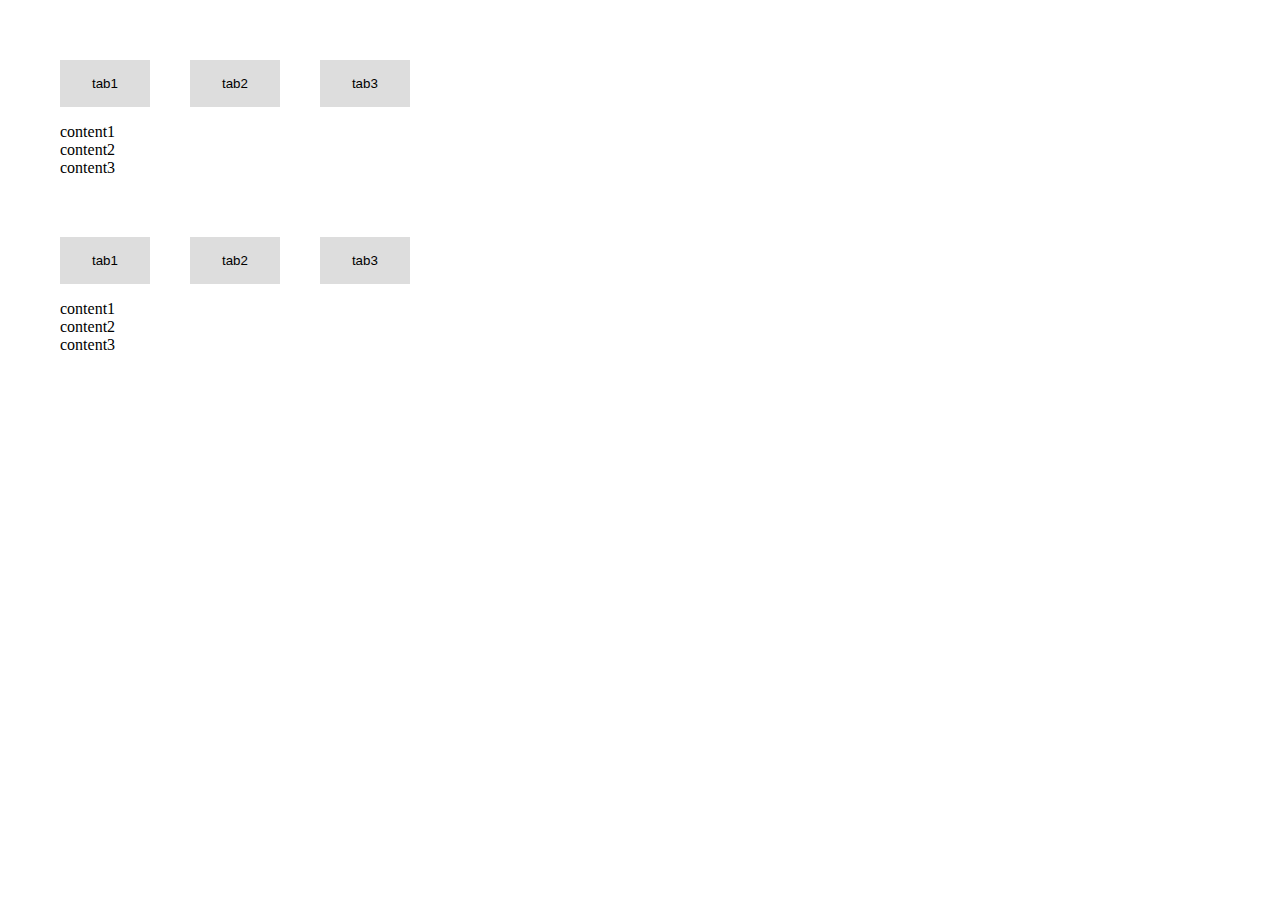
<file: index.html>
<!DOCTYPE html>
<html lang="en">
<head>
  <meta charset="UTF-8">
  <meta http-equiv="X-UA-Compatible" content="IE=edge">
  <meta name="viewport" content="width=device-width, initial-scale=1.0">
  <title>Document</title>
  <link rel="stylesheet" href="css/style.css">
</head>
<body>
  <div class="tab_area">
    <dl class="tab01">
      <dt class="tab01_dt">
        <ul class="tab_list">
          <li class="tab_btn">
            <button class="js-tab01_trigger" type="button" data-index=1>tab1</button>
          </li>
          <li class="tab_btn">
            <button class="js-tab01_trigger" type="button" data-index=2>tab2</button>
          </li>
          <li class="tab_btn">
            <button class="js-tab01_trigger" type="button" data-index=3>tab3</button>
          </li>
        </ul>
      </dt>

      <dd class="tab01_dd">
        <ul class="contents_list">
          <li class="content tab01_content is-show">content1</li>
          <li class="content tab01_content">content2</li>
          <li class="content tab01_content">content3</li>
        </ul>
      </dd>
    </dl>
  </div>

  <div class="tab_area">
    <dl class="tab02">
      <dt class="tab02_dt">
        <ul class="tab_list">
          <li class="tab_btn">
            <button class="js-tab02_trigger" type="button" data-index=1>tab1</button>
          </li>
          <li class="tab_btn">
            <button class="js-tab02_trigger" type="button" data-index=2>tab2</button>
          </li>
          <li class="tab_btn">
            <button class="js-tab02_trigger" type="button" data-index=3>tab3</button>
          </li>
        </ul>
      </dt>

      <dd class="tab02_dd">
        <ul class="contents_list">
          <li class="content tab02_content is-show">content1</li>
          <li class="content tab02_content">content2</li>
          <li class="content tab02_content">content3</li>
        </ul>
      </dd>
    </dl>
  </div>

  <script src="./script.js"></script>
</body>
</html>
</file>
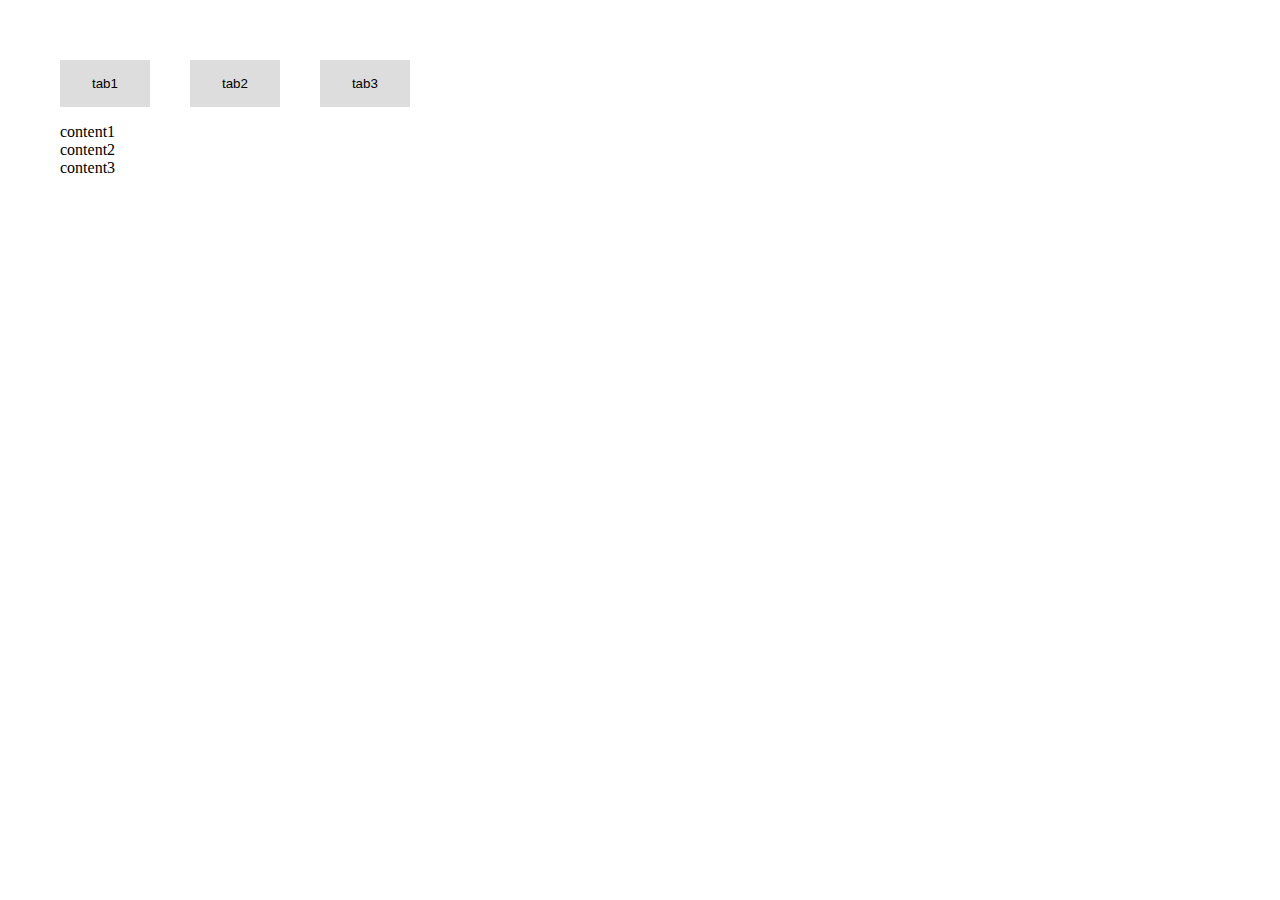
<file: about.html>
<!DOCTYPE html>
<html lang="en">
<head>
  <meta charset="UTF-8">
  <meta http-equiv="X-UA-Compatible" content="IE=edge">
  <meta name="viewport" content="width=device-width, initial-scale=1.0">
  <title>Document</title>
  <link rel="stylesheet" href="./css/style.css">
</head>
<body>
  <div class="tab_area">
    <dl class="tab02">
      <dt class="tab02_dt">
        <ul class="tab_list">
          <li class="tab_btn">
            <button class="js-tab02_trigger" type="button" data-index=1>tab1</button>
          </li>
          <li class="tab_btn">
            <button class="js-tab02_trigger" type="button" data-index=2>tab2</button>
          </li>
          <li class="tab_btn">
            <button class="js-tab02_trigger" type="button" data-index=3>tab3</button>
          </li>
        </ul>
      </dt>

      <dd class="tab02_dd">
        <ul class="contents_list">
          <li class="content tab02_content is-show">content1</li>
          <li class="content tab02_content">content2</li>
          <li class="content tab02_content">content3</li>
        </ul>
      </dd>
    </dl>
  </div>

  <script src="./script.js"></script>
</body>
</html>
</file>
<file: css/style.css>
* {
  margin: 0;
  padding: 0;
}

li {
  list-style-type: none;
}

[aria-hidden="true"] {
  display: none;
}

[aria-hidden="false"] {
  display: block;
}

.tab_area {
  margin-top: 60px;
  margin-left: 60px;
}

.tab_list {
  display: -webkit-box;
  display: -webkit-flex;
  display: -ms-flexbox;
  display: flex;
  margin: 0 -20px;
}

.tab_btn {
  padding: 0 20px;
}

.tab_btn button {
  border: none;
  cursor: pointer;
  outline: none;
  padding: 0;
  -webkit-appearance: none;
     -moz-appearance: none;
          appearance: none;
  background-color: #ddd;
  padding: 16px 32px;
}

.tab_btn button:hover {
  background-color: #555;
  color: #fff;
}

.contents_list {
  margin-top: 16px;
}

.tab2_list {
  display: -webkit-box;
  display: -webkit-flex;
  display: -ms-flexbox;
  display: flex;
  margin: 0 -20px;
}

.tab2 {
  padding: 0 20px;
}

.tab2 button {
  border: none;
  cursor: pointer;
  outline: none;
  padding: 0;
  -webkit-appearance: none;
     -moz-appearance: none;
          appearance: none;
  background-color: pink;
  padding: 16px 32px;
}

.tab2 button:hover {
  background-color: yellow;
}

.contents_list {
  margin-top: 16px;
}
</file>
